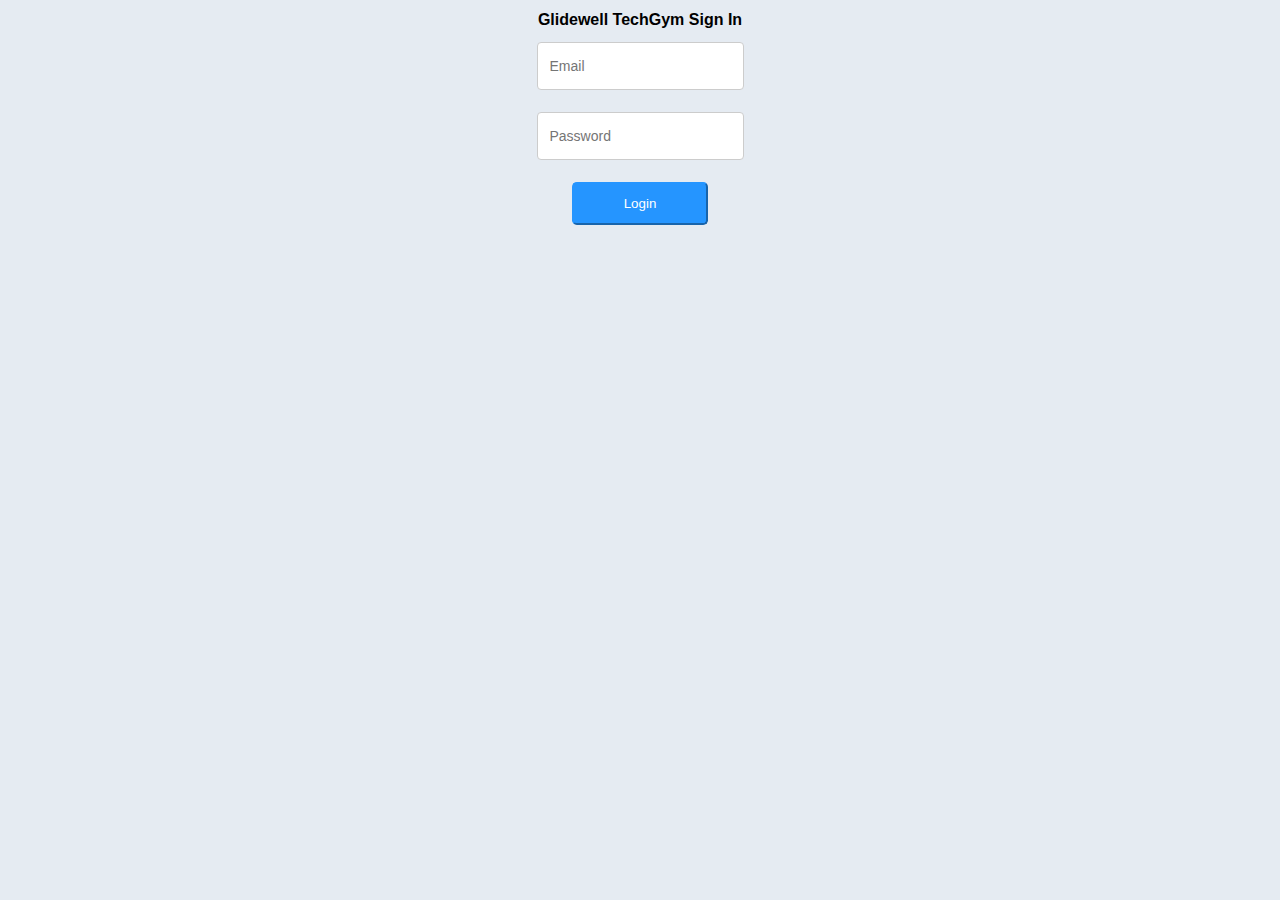
<file: cameraAWSv3.html>
<!DOCTYPE html>
<html lang="en-US">

<!--[if lt IE 7]>      <html class="no-js lt-ie9 lt-ie8 lt-ie7"> <![endif]-->
<!--[if IE 7]>         <html class="no-js lt-ie9 lt-ie8"> <![endif]-->
<!--[if IE 8]>         <html class="no-js lt-ie9"> <![endif]-->
<!--[if gt IE 8]><!--> <html class="no-js"> <!--<![endif]-->
    <head>
        <meta charset="utf-8">
        <meta http-equiv="X-UA-Compatible" content="IE=edge,chrome=1">
        <title></title>
        <meta name="description" content="">
        <meta name="viewport" content="width=device-width">
        <link rel="stylesheet" href="https://cdnjs.cloudflare.com/ajax/libs/font-awesome/4.7.0/css/font-awesome.min.css">
        <link rel="stylesheet" href="css/style.css">
        <script type="text/javascript" src="https://code.jquery.com/jquery-2.1.1.min.js"></script>
        <script src="js/cameraAWSv3.js"></script>
    </head>
    <body>
        <div class="container">
            <video onplay="onPlay(this)" id="video" autoplay muted></video>
            <!-- <div class="subcontainer">
                <button class="btncls" onclick="window.location.href='index.html'"><i class="fa fa-home"></i> Home</button>
            </div> -->
            
            <canvas id="overlay"></canvas>

            <div class='popcontainer'>
                <div id='popup' class='popupBlock'>
                  <h2 id='message' class='messageText'></h2>
                </div>
            </div>

            <div class="subcontainer bottom">
                <div id='checkIn' class="btn">Check In</div>
                <!-- <input id='checkIn' type="submit" class="btn" value='' > -->
            </div>
        </div>

        <script src="js/vendor/jquery-3.1.0.js"></script>
        <script src="js/vendor/bootstrap.min.js"></script>
        <script src="js/vendor/aws-cognito-sdk.min.js"></script>
        <script src="js/vendor/amazon-cognito-identity.min.js"></script>
        <script src="js/config.js"></script>
        <script src="js/cognito-auth.js"></script>
    
    </body>
</html>
</file>
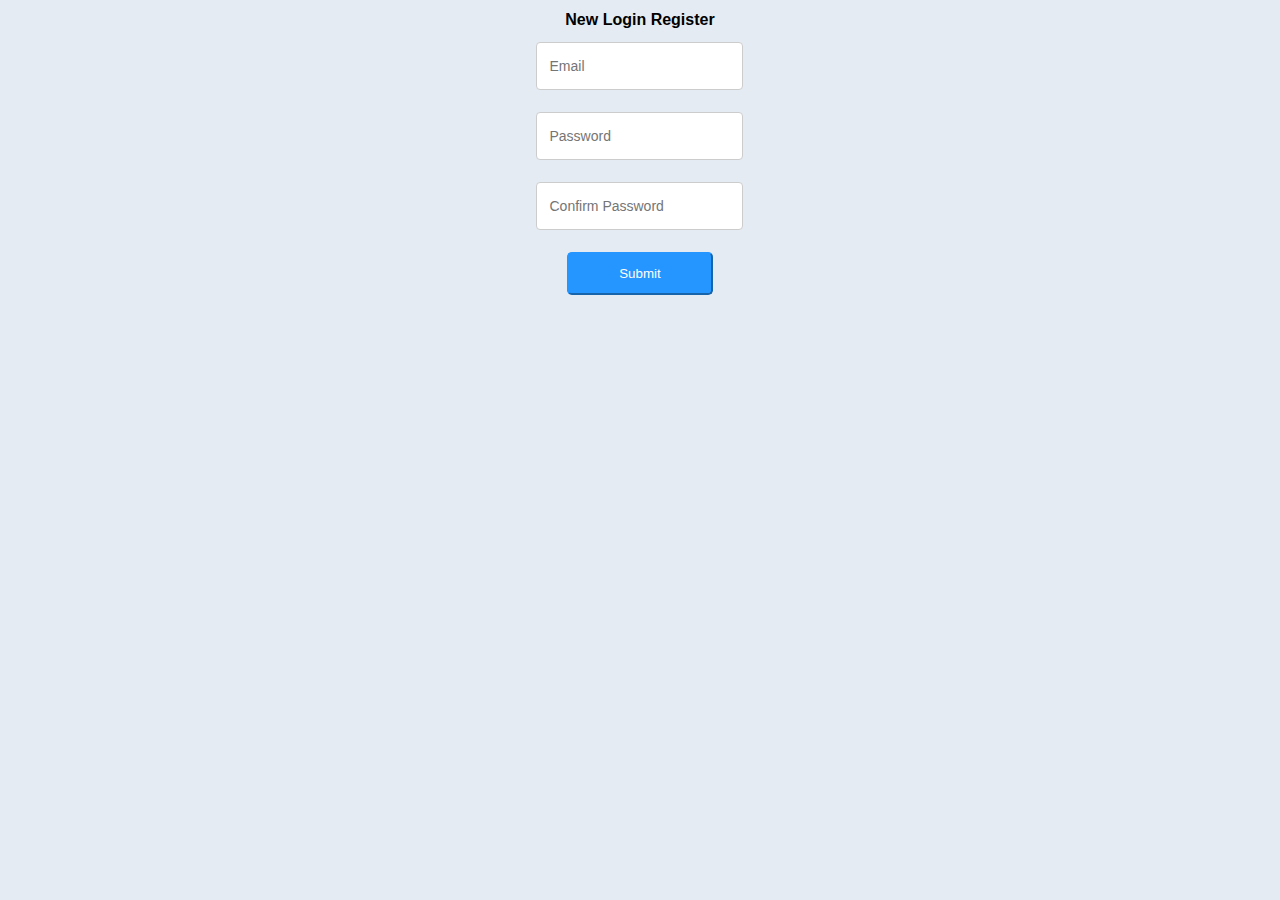
<file: register.html>
<!DOCTYPE html>
<!--[if lt IE 7]>      <html class="no-js lt-ie9 lt-ie8 lt-ie7"> <![endif]-->
<!--[if IE 7]>         <html class="no-js lt-ie9 lt-ie8"> <![endif]-->
<!--[if IE 8]>         <html class="no-js lt-ie9"> <![endif]-->
<!--[if gt IE 8]><!--> <html class="no-js"> <!--<![endif]-->
    <head>
        <meta charset="utf-8">
        <meta http-equiv="X-UA-Compatible" content="IE=edge,chrome=1">
        <title></title>
        <meta name="description" content="">
        <meta name="viewport" content="width=device-width">
        <link rel="stylesheet" href="https://cdnjs.cloudflare.com/ajax/libs/font-awesome/4.7.0/css/font-awesome.min.css">
        <link rel="stylesheet" href="css/user.css">
        <link rel="stylesheet" href="css/index.css">
        <!-- Place favicon.ico and apple-touch-icon.png in the root directory -->
    </head>
    <body class="page-home">
        <!-- <header>
            <nav class='nav-content'>
                <button class="btncls" onclick="location.href='index.html'"><i class="fa fa-home"></i> Home</button>
            </nav>
        </header> -->
        <!--[if lt IE 7]>
            <p class="chromeframe">You are using an <strong>outdated</strong> browser. Please <a href="http://browsehappy.com/">upgrade your browser</a> or <a href="http://www.google.com/chromeframe/?redirect=true">activate Google Chrome Frame</a> to improve your experience.</p>
        <![endif]-->

        <div id="noCognitoMessage" class="configMessage" style="display: none;">
            <div class="backdrop"></div>
            <div class="panel panel-default">
                <div class="panel-heading">
                    <h3 class="panel-title">No Cognito User Pool Configured</h3>
                </div>
                <div class="panel-body">
                    <p>There is no user pool configured in <a href="/js/config.js">/js/config.js</a>. You'll configure this in Module 2 of the workshop.</p>
                </div>
            </div>
        </div>

        <section class="form-wrap">
            <form id="registrationForm">
                <table class="smalltable">
                    <thead><th>New Login Register</th></thead>
                    <tbody>
                        <tr><td><input type="email" id="emailInputRegister" placeholder="Email" pattern=".*" required class="field-style field-full align-none text-field"></td></tr>
                        <tr><td><input type="password" id="passwordInputRegister" placeholder="Password" pattern=".*" required class="field-style field-split align-left text-field"></td></tr>
                        <tr><td><input type="password" id="password2InputRegister" placeholder="Confirm Password" pattern=".*" required class="field-style field-split align-right text-field"></td></tr>
                        <tr><td><input type="submit" value="Submit" class="btn"></td></tr>
                    </tbody>
                </table>
           </form>
               
        </section>

        <script src="js/vendor/jquery-3.1.0.js"></script>
        <script src="js/vendor/bootstrap.min.js"></script>
        <script src="js/vendor/aws-cognito-sdk.min.js"></script>
        <script src="js/vendor/amazon-cognito-identity.min.js"></script>
        <script src="js/config.js"></script>
        <script src="js/cognito-auth.js"></script>
    </body>
</html>
</file>
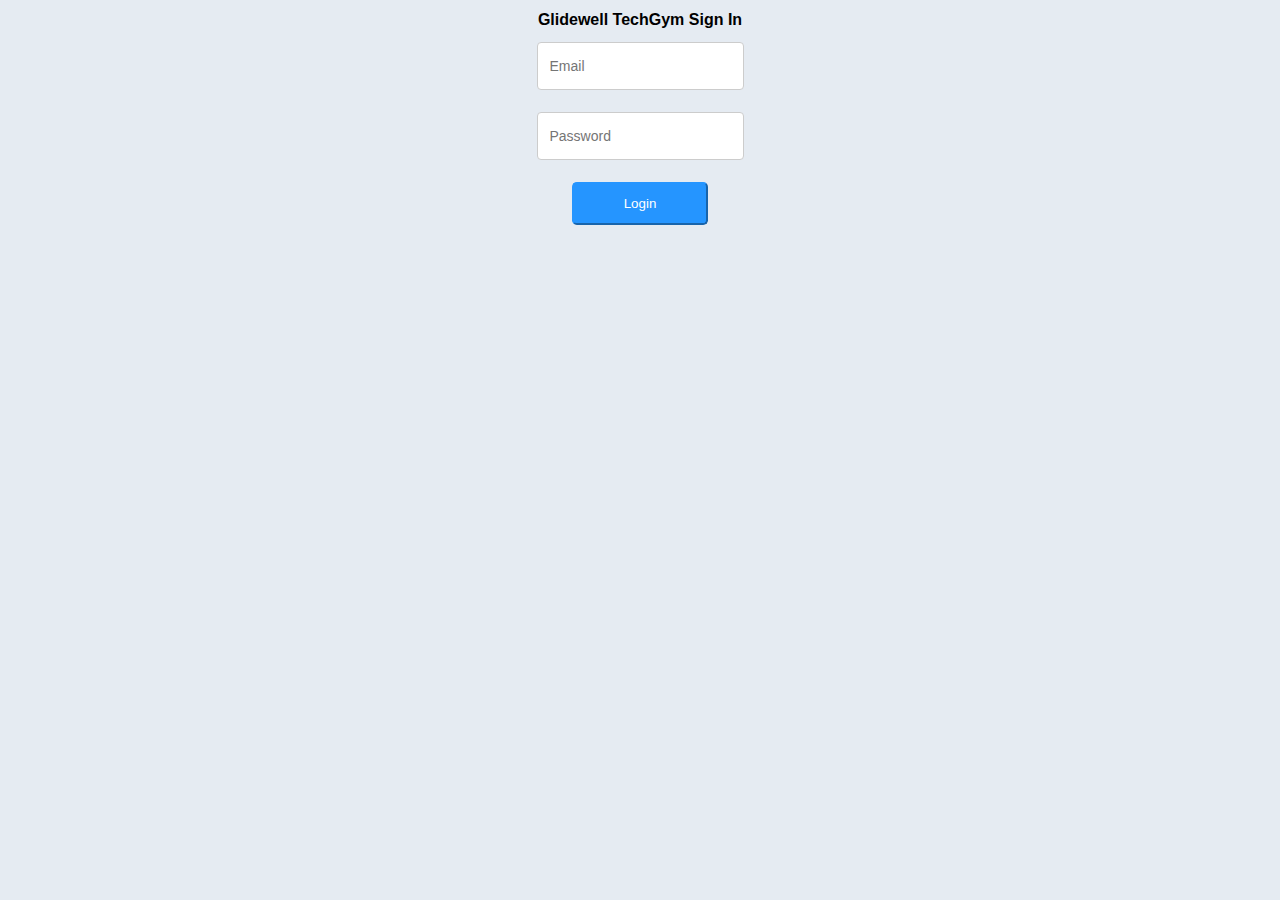
<file: signin.html>
<!DOCTYPE html>
<!--[if lt IE 7]>      <html class="no-js lt-ie9 lt-ie8 lt-ie7"> <![endif]-->
<!--[if IE 7]>         <html class="no-js lt-ie9 lt-ie8"> <![endif]-->
<!--[if IE 8]>         <html class="no-js lt-ie9"> <![endif]-->
<!--[if gt IE 8]><!--> <html class="no-js"> <!--<![endif]-->
    <head>
        <meta charset="utf-8">
        <meta http-equiv="X-UA-Compatible" content="IE=edge,chrome=1">
        <title></title>
        <meta name="description" content="">
        <meta name="viewport" content="width=device-width">
        <link rel="stylesheet" href="css/index.css">
    </head>
    <body class="page-home">
        <div class="signin-wrapper">
            <!--[if lt IE 7]>
                <p class="chromeframe">You are using an <strong>outdated</strong> browser. Please <a href="http://browsehappy.com/">upgrade your browser</a> or <a href="http://www.google.com/chromeframe/?redirect=true">activate Google Chrome Frame</a> to improve your experience.</p>
            <![endif]-->

            <div id="noCognitoMessage" class="configMessage" style="display: none;">
                <div class="backdrop"></div>
                <div class="panel panel-default">
                    <div class="panel-heading">
                        <h3 class="panel-title">No Cognito User Pool Configured</h3>
                    </div>
                    <div class="panel-body">
                        <p>There is no user pool configured in <a href="/js/config.js">/js/config.js</a>. You'll configure this in Module 2 of the workshop.</p>
                    </div>
                </div>
            </div>


            <section class="form-wrap">
                <form id="signinForm">
                    <table class="smalltable">
                        <thead>
                            <th>Glidewell TechGym Sign In</th>
                        </thead>
                        <tbody>
                            <tr><td><input type="email" id="emailInputSignin" class="text-field" placeholder="Email" required></td></tr>
                            <tr><td><input type="password" id="passwordInputSignin" class="text-field" placeholder="Password" pattern=".*" required></td></tr>
                            <tr><td><input type="submit" value="Login" class="btn"></td></tr>
                        </tbody>
                    </table>
                </form>
            </section>
        </div>
        <script src="js/vendor/jquery-3.1.0.js"></script>
        <script src="js/vendor/bootstrap.min.js"></script>
        <script src="js/vendor/aws-cognito-sdk.min.js"></script>
        <script src="js/vendor/amazon-cognito-identity.min.js"></script>
        <script src="js/config.js"></script>
        <script src="js/cognito-auth.js"></script>
    </body>
</html>
</file>
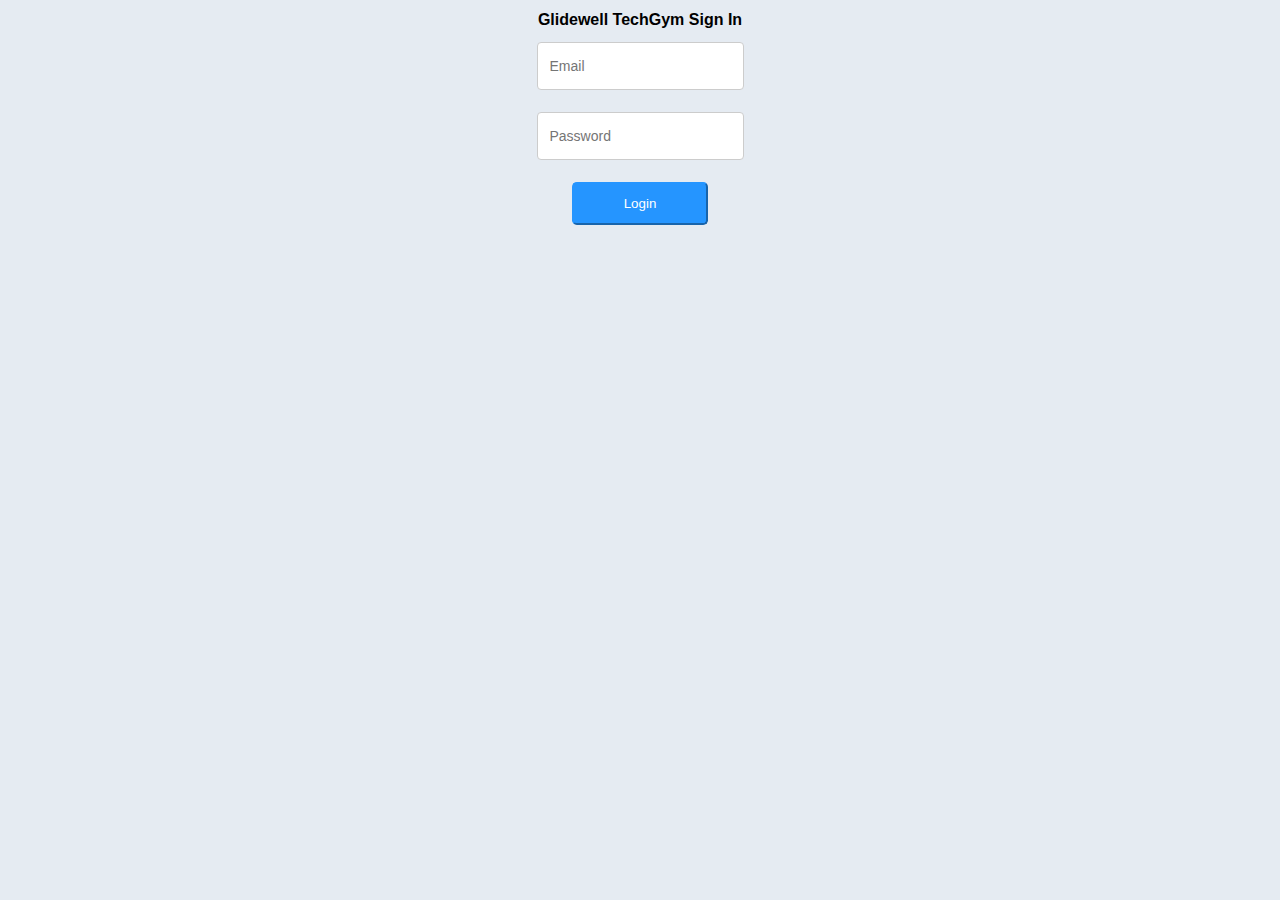
<file: symposium.html>
<!DOCTYPE html>
<html lang="en-US">

<!--[if lt IE 7]>      <html class="no-js lt-ie9 lt-ie8 lt-ie7"> <![endif]-->
<!--[if IE 7]>         <html class="no-js lt-ie9 lt-ie8"> <![endif]-->
<!--[if IE 8]>         <html class="no-js lt-ie9"> <![endif]-->
<!--[if gt IE 8]><!--> <html class="no-js"> <!--<![endif]-->
    <head>
        <meta charset="utf-8">
        <meta http-equiv="X-UA-Compatible" content="IE=edge,chrome=1">
        <title></title>
        <meta name="description" content="">
        <meta name="viewport" content="width=device-width">
        <link rel="stylesheet" href="https://cdnjs.cloudflare.com/ajax/libs/font-awesome/4.7.0/css/font-awesome.min.css">
        <link rel="stylesheet" href="">
        <script type="text/javascript" src="https://code.jquery.com/jquery-2.1.1.min.js"></script>
        <script src="js/symposium.js"></script>
    </head>
    <body>
        <div class="container">
            <div class="subcontainer bottom">
                <div id='startEndpoint' class="btn">Start Endpoint</div>
                <div id='checkEndpoint' class='btn'>Check Endpoint Status</div>
                <div id='start' class="btn">Test Application</div>
            </div>
            <div class='subcontainer' id='videoCol'>
                <video onplay="onPlay(this)" id="video" autoplay muted></video>
            </div>
            
            
            <canvas id="overlay"></canvas>

            <div class="subcontainer bottom">
                <button id='deleteEndpoint' class="btn">Delete Endpoint</button>
                <!-- <input id='checkIn' type="submit" class="btn" value='' > -->
            </div>
        </div>

        <script src="js/vendor/jquery-3.1.0.js"></script>
        <script src="js/vendor/bootstrap.min.js"></script>
        <script src="js/vendor/aws-cognito-sdk.min.js"></script>
        <script src="js/vendor/amazon-cognito-identity.min.js"></script>
        <script src="js/config.js"></script>
        <script src="js/cognito-auth.js"></script>
    
    </body>
</html>
</file>
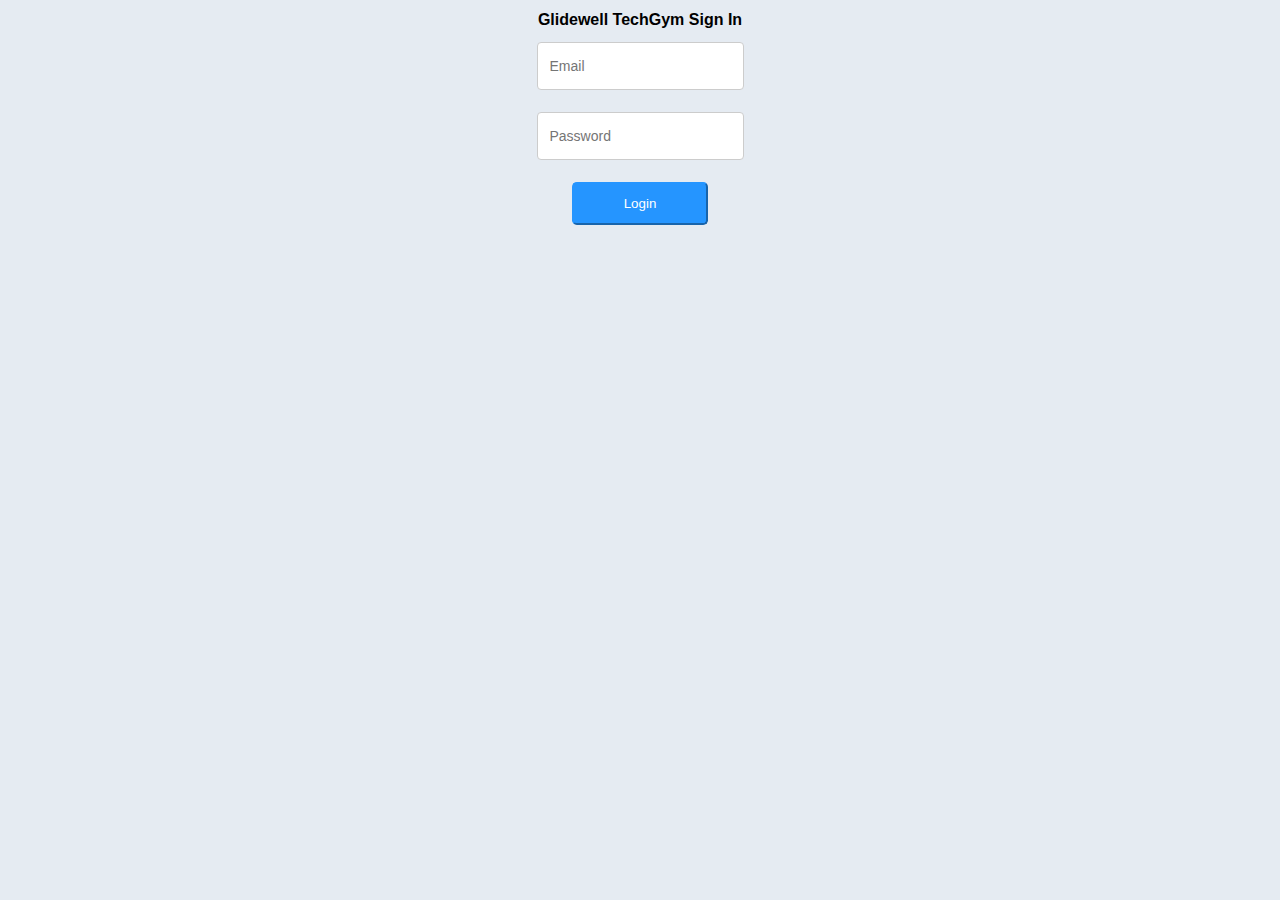
<file: userregisterv2.html>
<!DOCTYPE html>
<html lang="en-US">

<!--[if lt IE 7]>      <html class="no-js lt-ie9 lt-ie8 lt-ie7"> <![endif]-->
<!--[if IE 7]>         <html class="no-js lt-ie9 lt-ie8"> <![endif]-->
<!--[if IE 8]>         <html class="no-js lt-ie9"> <![endif]-->
<!--[if gt IE 8]><!--> <html class="no-js"> <!--<![endif]-->
    <head>
        <meta charset="utf-8">
        <meta http-equiv="X-UA-Compatible" content="IE=edge,chrome=1">
        <title></title>
        <meta name="description" content="">
        <meta name="viewport" content="width=device-width">
        <link rel="stylesheet" href="https://cdnjs.cloudflare.com/ajax/libs/font-awesome/4.7.0/css/font-awesome.min.css">
        <link rel="stylesheet" href="css/user.css">
        <script type="text/javascript" src="https://code.jquery.com/jquery-2.1.1.min.js"></script>
        <script src="js/userv2.js"></script>
        <link rel="stylesheet" href="css/index.css">
    </head>
    <body class="page-home">
        <!-- <header>
            <nav class='nav-content'>
                <button class="btncls" onclick="location.href='index.html'"><i class="fa fa-home"></i> Home</button>
            </nav>
        </header> -->
        <section class="form-wrap">
            <div id="registrationForm" >
                <table class="smalltable">
                    <thead>
                        <th>User Register</th>
                    </thead>
                    <tbody>
                        <tr><td>
                            <div class="divspaced">Employee ID:</div>
                            <div><input type="text" id="employeeId" class="field-style field-split align-none text-field"placeholder="e.g.: 111111" required></div>
                            <div class="divspaced"><input id='employeeIDrst' type='button' value='Reset ID' class='btn align-right not_show'></div>
                                <div><input id='employeeIDbtn' type='button' value='Next' class='btn align-right'></div>
                        </td></tr>
                    </tbody>
                </table>
                <table style="margin:0 auto;">
                    <tbody>
                        <tr class="not_show" ><td>
                            <div class="info-wrapper" style="display:flex">
                                <div style="flex:1">
                                    <div class="divspaced">First Name:</div>
                                    <input type="text" id="employeeFirstName" class="field-style field-split align-none text-field" value='' required>
                                    <div class="divspaced">Last Name:</div>
                                    <input type="text" id="employeeLastName" class="field-style field-split align-none text-field" value='' required>
                                </div>
                                <div style="flex:1">
                                    <div class="divspaced" style='padding-bottom: 10px;'>
                                        <strong>Terms of use</strong>
                                    </div>
                                    <div style="border: 1px solid #b0cfe0; overflow: auto; padding: 10px;background:#fefefe">
                                        <p>Need permission from you to take a picture of you and use it in camera check-in system at the techgym.</p>
                                    </div>
                                    <div class="divspaced"><input type="checkbox" name="agree" value="agree" required class='align-left'/>
                                    Agree with the terms and conditions</div>
                                    <input id='startCamera' type='button' value='Start Camera' class='btn align-left '>

                                </div>

                            </div>
                            
                            <div id="photo-wrapper">
                                    <hr>
                                <div class="camera divspaced">
                                        <video id="video" onplay="onPlay(this)" autoplay muted></video>
                                    </div>
                                <h4>We need three photos. Please follow instructions.</h4>
                                <div class="container">
                                    <input id='frontPhoto' type='button' value='Look Forward' class='btn' style="margin-right:10px;">
                                    <input id='leftPhoto' type='button' value='Look Left' class='btn' style="margin-right:10px;">
                                    <input id='rightPhoto' type='button' value='Look Right' class='btn'>
                                </div>
                                <canvas id="canvas1" style="width:200px"></canvas>
                                <canvas id="canvas2" style="width:200px"></canvas>
                                <canvas id="canvas3" style="width:200px"></canvas>
                            </div>
                        </td></tr>
                        <tr id="form-submit-row"><td><input id='submit' type="submit" class="btn" value='Submit'></td></tr>
                    </tbody>
                </table>

                
               
            </div>
        </section>

        <script src="js/vendor/bootstrap.min.js"></script>
        <script src="js/vendor/aws-cognito-sdk.min.js"></script>
        <script src="js/vendor/amazon-cognito-identity.min.js"></script>
        <script src="js/config.js"></script>
        <script src="js/cognito-auth.js"></script>
    
    </body>
</html>
</file>
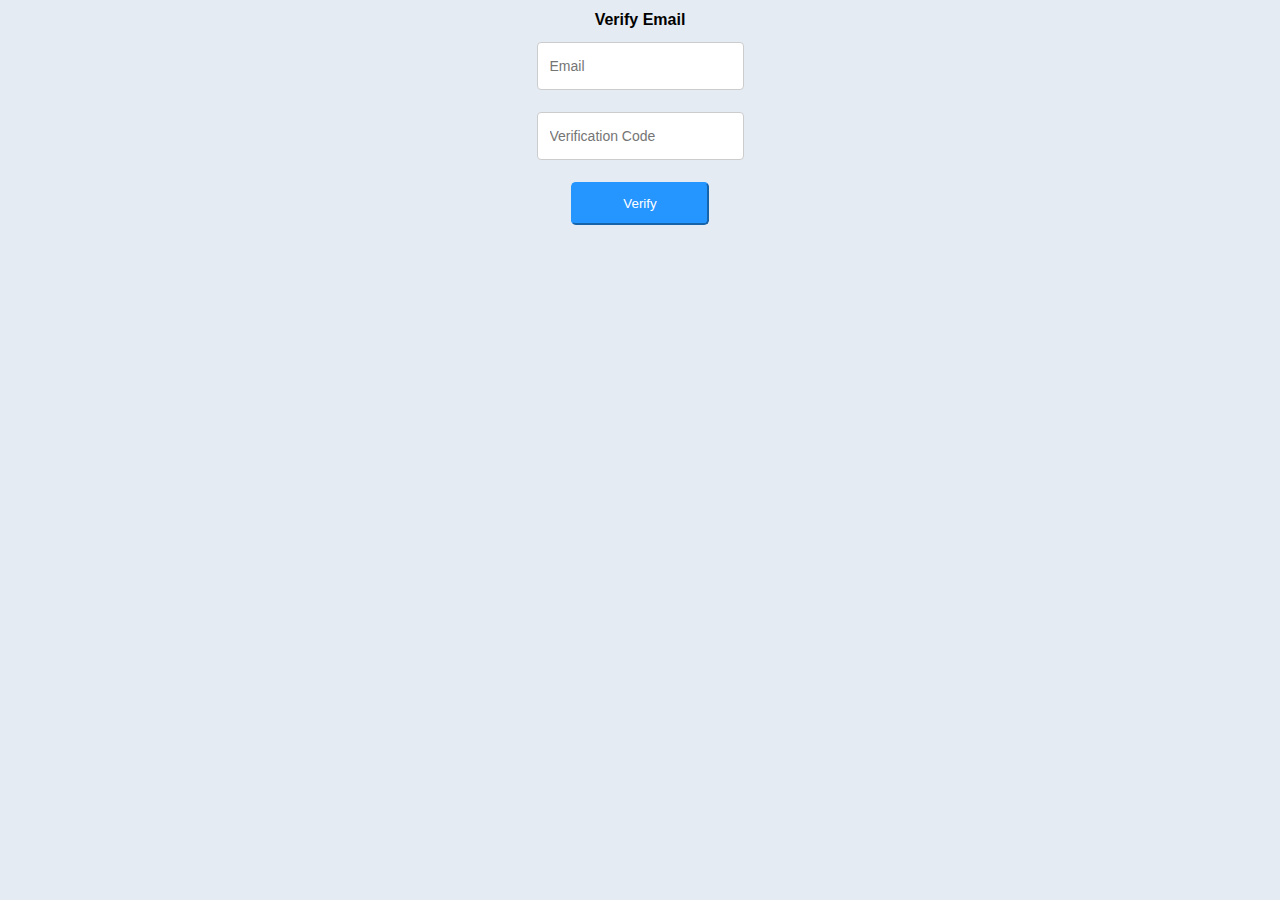
<file: verify.html>
<!DOCTYPE html>
<!--[if lt IE 7]>      <html class="no-js lt-ie9 lt-ie8 lt-ie7"> <![endif]-->
<!--[if IE 7]>         <html class="no-js lt-ie9 lt-ie8"> <![endif]-->
<!--[if IE 8]>         <html class="no-js lt-ie9"> <![endif]-->
<!--[if gt IE 8]><!--> <html class="no-js"> <!--<![endif]-->
    <head>
        <meta charset="utf-8">
        <meta http-equiv="X-UA-Compatible" content="IE=edge,chrome=1">
        <title></title>
        <meta name="description" content="">
        <meta name="viewport" content="width=device-width">
        <link rel="stylesheet" href="css/index.css">
        <!-- Place favicon.ico and apple-touch-icon.png in the root directory -->
    </head>
    <body class="page-home">
        <!--[if lt IE 7]>
            <p class="chromeframe">You are using an <strong>outdated</strong> browser. Please <a href="http://browsehappy.com/">upgrade your browser</a> or <a href="http://www.google.com/chromeframe/?redirect=true">activate Google Chrome Frame</a> to improve your experience.</p>
        <![endif]-->

        <div id="noCognitoMessage" class="configMessage" style="display: none;">
            <div class="backdrop"></div>
            <div class="panel panel-default">
                <div class="panel-heading">
                    <h3 class="panel-title">No Cognito User Pool Configured</h3>
                </div>
                <div class="panel-body">
                    <p>There is no user pool configured in <a href="/js/config.js">/js/config.js</a>. You'll configure this in Module 2 of the workshop.</p>
                </div>
            </div>
        </div>


        <section class="form-wrap">
            <form id="verifyForm">
                <table class="smalltable">
                    <thead>
                        <th>Verify Email</th>
                    </thead>
                    <tbody>
                        <tr><td><input type="email" id="emailInputVerify" placeholder="Email" class="text-field" required></td></tr>
                        <tr><td><input type="text" id="codeInputVerify" placeholder="Verification Code" class="text-field" pattern=".*" required></td></tr>
                        <tr><td><input type="submit" class="btn" value="Verify"></td></tr>
                    </tbody>
                </table>
            </form>
        </section>

        <script src="js/vendor/jquery-3.1.0.js"></script>
        <script src="js/vendor/bootstrap.min.js"></script>
        <script src="js/vendor/aws-cognito-sdk.min.js"></script>
        <script src="js/vendor/amazon-cognito-identity.min.js"></script>
        <script src="js/config.js"></script>
        <script src="js/cognito-auth.js"></script>
    </body>
</html>
</file>
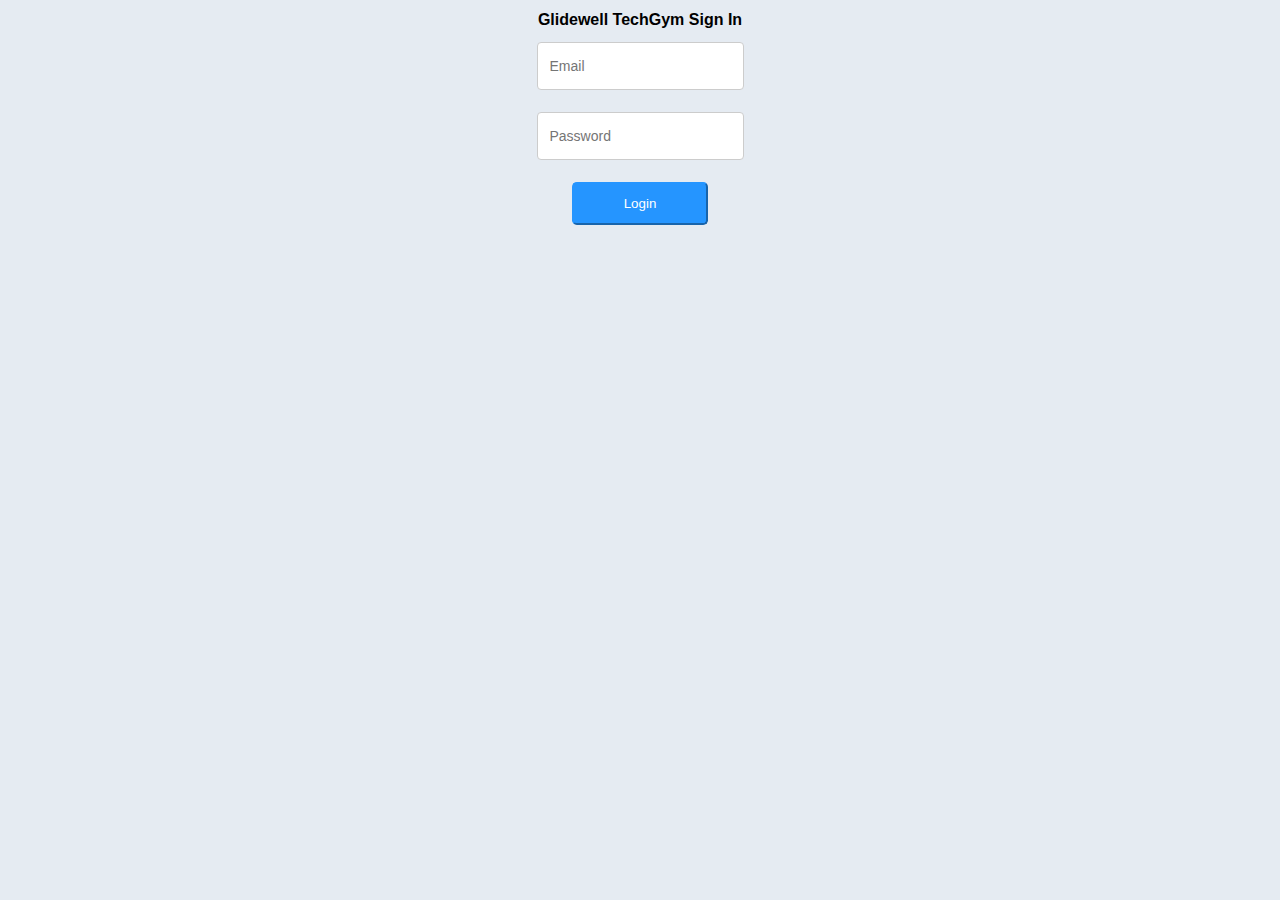
<file: video_query.html>
<!DOCTYPE html>
<html lang="en-US">

<!--[if lt IE 7]>      <html class="no-js lt-ie9 lt-ie8 lt-ie7"> <![endif]-->
<!--[if IE 7]>         <html class="no-js lt-ie9 lt-ie8"> <![endif]-->
<!--[if IE 8]>         <html class="no-js lt-ie9"> <![endif]-->
<!--[if gt IE 8]><!--> <html class="no-js"> <!--<![endif]-->
    <head>
        <meta charset="utf-8">
        <meta http-equiv="X-UA-Compatible" content="IE=edge,chrome=1">
        <title></title>
        <meta name="description" content="">
        <meta name="viewport" content="width=device-width">
        <link rel="stylesheet" href="https://cdnjs.cloudflare.com/ajax/libs/font-awesome/4.7.0/css/font-awesome.min.css">
        <link rel="stylesheet" href="css/video_query.css">
        <script type="text/javascript" src="https://code.jquery.com/jquery-2.1.1.min.js"></script>
        <script src="js/video_query.js"></script>
        <link rel="stylesheet" href="css/index.css">
    </head>
    <body class="page-home">
        <!-- <header>
            <nav class='nav-content'>
                <button class="btncls" onclick="location.href='index.html'"><i class="fa fa-home"></i> Home</button>
            </nav>
        </header> -->
        <section class="form-wrap">
            <div style="margin-top:20px;">
                Face Checkin Database
                <form action="">
                    <input type="date" id='date' value='2019-05-01' min='2019-05-01' required>
                    <input id='submit' type="submit" class="btn" value='Submit'>
                </form>
                <div id='database'></div>
                <div id="video"></div> 
            </div>
        </section>

        <script src="js/vendor/jquery-3.1.0.js"></script>
        <script src="js/vendor/bootstrap.min.js"></script>
        <script src="js/vendor/aws-cognito-sdk.min.js"></script>
        <script src="js/vendor/amazon-cognito-identity.min.js"></script>
        <script src="js/config.js"></script>
        <script src="js/cognito-auth.js"></script>
    
    </body>
</html>
</file>
<file: css/style.css>
* {
  margin: 0;
  padding: 0;
  box-sizing: border-box;
  --locked-color: #5fadbf;
  --unlocked-color: #ff5153;
  font-family: 'Texta-Light', sans-serif;
  text-rendering:optimizeLegibility;
}

.container {
  margin: 0;
  position: relative;
  width:100%;
  height:750px;
}

#video {
	position: absolute;
	top: 0;
	left: 0;
	width: 100%;
  z-index: -1;
}

.subcontainer {
  padding: 10px;
  width: 100%;
}

#overlay {
	position: absolute;
	top: 0;
	left: 0;
	width:100%;
  z-index: -1;
}

.popcontainer {
  width:100%;
  display: flex;
  align-items: center;
  justify-content: center;

  margin: 0;
  position: absolute;
  top: 50%;
  left: 50%;
  -ms-transform: translate(-50%, -50%);
  transform: translate(-50%, -50%);
}

.popupBlock {
  margin: 0 auto;
	padding: 20px;
	background: #dff0d8;
	border-radius: 5px;
	width: 60%;
  border: 3px solid #d6e9c6;
  transition: all 5s ease-in-out;
  color:#3c763d;
  text-align:center;
  font-weight:normal;
}

#popup, #reject {
  display: none;
}

.messageText {
	margin-top: 0;
	color:#3c763d;
  font-family: Tahoma, Arial, sans-serif;
}

.btncls {
    display: inline-block;
    border: none;
    padding: 0.6rem 1.2rem;
    margin: 0 auto 10px auto;
    border-radius: 5px;
    text-decoration: none;
    background: #50C6D8;
    color: #ffffff;
    font-family: sans-serif;
    font-size: 1.4rem;
    cursor: pointer;
    text-align: center;
    transition: background 250ms ease-in-out, 
                transform 150ms ease;
    -webkit-appearance: none;
    -moz-appearance: none;
}

#cancel {
	float: right;
}

.bottom {
  position: fixed;
  bottom: 0;
  display: flex;
  align-items: center;
  justify-content: center;
}

.lockcontainer {
  display: flex;
  align-items: center;
  justify-content: center;
  min-height: 50px;
}
/* :::::::::::::: Required CSS */
/* Locked */
.lock {
  width: 24px;
  height: 21px;
  border: 3px solid var(--locked-color);
  border-radius: 5px;
  position: relative;
  cursor: pointer;
  -webkit-transition: all 0.1s ease-in-out;
  transition: all 0.1s ease-in-out;
}
.lock:after {
  content: "";
  display: block;
  background: var(--locked-color);
  width: 3px;
  height: 7px;
  position: absolute;
  top: 50%;
  left: 50%;
  margin: -3.5px 0 0 -2px;
  -webkit-transition: all 0.1s ease-in-out;
  transition: all 0.1s ease-in-out;
}
.lock:before {
  content: "";
  display: block;
  width: 10px;
  height: 10px;
  bottom: 100%;
  position: absolute;
  left: 50%;
  margin-left: -8px;
  border: 3px solid var(--locked-color);
  border-top-right-radius: 50%;
  border-top-left-radius: 50%;
  border-bottom: 0;
  -webkit-transition: all 0.1s ease-in-out;
  transition: all 0.1s ease-in-out;
}

/* Unlocked */
.unlocked {
  transform: rotate(10deg);
}
.unlocked:before {
  bottom: 130%;
  left: 31%;
  margin-left: -11.5px;
  transform: rotate(-45deg);
}
.unlocked,
.unlocked:before {
  border-color: var(--unlocked-color);
}
.unlocked:after {
  background: var(--unlocked-color);
}

.btn {
  color: #fff;
  background-color: #2595FF !important;
  border-color: #1060A4 !important;
  border:1px solid;
  border-radius: 0.3rem !important;
  padding: 12px 50px !important;
  cursor: pointer;
  text-align: center;
  font-weight: 500;
}
</file>
<file: css/user.css>
.nav-content {
  margin-top: 2rem;
  margin-left: 2rem;
}

a {
  list-style-type: none;
  text-decoration:none;
  font-size: 0.8em;
  color: #ffffff;
}
/* Forms */

.form-wrap{
    width: 95%;
    margin: 0 auto;
}

h1 {
  font-size: 2em;
  margin: 0;
  text-align: center;
  color: #1A3773;
}

h2 {
  color: #1A3773;
}

.form-style-9 {
  max-width: 800px;
  background: #fafafa;
  padding: 30px;
  margin: 30px auto;
  box-shadow: 1px 1px 25px rgba(0, 0, 0, 0.35);
  border-radius: 10px;
  border: 6px solid #50C6D8;
}

.form-style-9 ul {
  padding: 0;
  margin: 0;
  list-style: none;
}

.form-style-9 ul li {
  /*display: block;*/
  margin-bottom: 10px;
  min-height: 35px;
}

.form-style-9 ul li .field-style {
  box-sizing: border-box;
  padding: 8px;
  outline: none;
  border: 1px solid #b0cfe0;
  -webkit-transition: all 0.3s ease-in-out;
  -moz-transition: all 0.3s ease-in-out;
  -ms-transition: all 0.3s ease-in-out;
  -o-transition: all 0.3s ease-in-out;
}
.form-style-9 ul li .field-style:focus {
  box-shadow: 0 0 5px #b0cfe0;
  border: 1px solid #b0cfe0;
}
.form-style-9 ul li .field-split {
  width: 49%;
}
.form-style-9 ul li .field-full {
  width: 100%;
}
.form-style-9 ul li input.align-left {
  float: left;
}
.form-style-9 ul li input.align-right {
  float: right;
}
.form-style-9 ul li textarea {
  width: 100%;
  height: 100px;
}

.btncls {
    display: inline-block;
    border: none;
    padding: 0.6rem 1.2rem;
    margin: 0 auto 10px auto;
    border-radius: 5px;
    text-decoration: none;
    background: #50C6D8;
    color: #ffffff;
    font-family: sans-serif;
    font-size: 1.4rem;
    cursor: pointer;
    text-align: center;
    transition: background 250ms ease-in-out, 
                transform 150ms ease;
    -webkit-appearance: none;
    -moz-appearance: none;
}

video {
  width: 100%;
}

#startCamera, #takePhoto, #reset, #frontPhoto, #leftPhoto, #rightPhoto{
  background:#1A73E8;
}

h2 {
  text-align: center;
}

.no-top-margin {
  margin-top: 0;
}

.text-center {
  text-align: center;
}

#checkIn {
  font-size: 1.6rem;
}

/*
register form
*/
label {
  font-size: 1.2rem;
  margin-right: 10px;
}

input[type="text"] {
  height: 40px;
}

#form-submit-row{
  display:none;
}

#photo-wrapper{
  display:none;
}

/* input[type=checkbox] {
  -webkit-appearance:none;
  width:30px;
  height:30px;
  background:white;
  border-radius:5px;
  border:2px solid #50C6D8;
} */

input[type=checkbox]:checked {
  background-color: #00ccff;
}

input[type=checkbox] + label {
  margin: 5px auto 5px 10px;
  text-align: center;
  float: left;
}

/*serverless ui*/
.popcontainer {
  display: flex;
  align-items: center;
  justify-content: center;
}

.popupBlock {
  margin: 0 auto;
  padding: 20px;
  background: #fff;
  border: 3px solid #50C6D8;
  border-radius: 5px;
  width: 60%;
  transition: all 5s ease-in-out;
  display: none;
}

.messageText {
  margin-top: 0;
  margin-bottom: 20px;
  color: #333;
  font-family: Tahoma, Arial, sans-serif;
}

#cancel {
  float: right;
}

.container {
  display: flex;
  align-items: center;
  justify-content: center;
  min-height: 100px;
}

/*user register version 2*/
.not_show {
  display: none;
}

/* :::::::::::::: Required CSS */
* {
  --locked-color: #5fadbf;
  --unlocked-color: #ff5153;
}

/* Locked */
.lock {
  width: 24px;
  height: 21px;
  border: 3px solid var(--locked-color);
  border-radius: 5px;
  position: relative;
  cursor: pointer;
  -webkit-transition: all 0.1s ease-in-out;
  transition: all 0.1s ease-in-out;
}
.lock:after {
  content: "";
  display: block;
  background: var(--locked-color);
  width: 3px;
  height: 7px;
  position: absolute;
  top: 50%;
  left: 50%;
  margin: -3.5px 0 0 -2px;
  -webkit-transition: all 0.1s ease-in-out;
  transition: all 0.1s ease-in-out;
}
.lock:before {
  content: "";
  display: block;
  width: 10px;
  height: 10px;
  bottom: 100%;
  position: absolute;
  left: 50%;
  margin-left: -8px;
  border: 3px solid var(--locked-color);
  border-top-right-radius: 50%;
  border-top-left-radius: 50%;
  border-bottom: 0;
  -webkit-transition: all 0.1s ease-in-out;
  transition: all 0.1s ease-in-out;
}

/* Unlocked */
.unlocked {
  transform: rotate(10deg);
}
.unlocked:before {
  bottom: 130%;
  left: 31%;
  margin-left: -11.5px;
  transform: rotate(-45deg);
}
.unlocked,
.unlocked:before {
  border-color: var(--unlocked-color);
}
.unlocked:after {
  background: var(--unlocked-color);
}
</file>
<file: css/index.css>
body {
    font-family: Tahoma, Arial, sans-serif !important; 
}

.page-home {
	background-color: #E5EBF2;
	/* background-image: url("data:image/svg+xml,%3Csvg xmlns='http://www.w3.org/2000/svg' width='100%25' height='100%25' viewBox='0 0 800 800'%3E%3Cdefs%3E%3CradialGradient id='a' cx='400' cy='400' r='50%25' gradientUnits='userSpaceOnUse'%3E%3Cstop offset='0' stop-color='%23ffffff'/%3E%3Cstop offset='1' stop-color='%230EF'/%3E%3C/radialGradient%3E%3CradialGradient id='b' cx='400' cy='400' r='70%25' gradientUnits='userSpaceOnUse'%3E%3Cstop offset='0' stop-color='%23ffffff'/%3E%3Cstop offset='1' stop-color='%230FF'/%3E%3C/radialGradient%3E%3C/defs%3E%3Crect fill='url(%23a)' width='800' height='800'/%3E%3Cg fill-opacity='.8'%3E%3Cpath fill='url(%23b)' d='M998.7 439.2c1.7-26.5 1.7-52.7 0.1-78.5L401 399.9c0 0 0-0.1 0-0.1l587.6-116.9c-5.1-25.9-11.9-51.2-20.3-75.8L400.9 399.7c0 0 0-0.1 0-0.1l537.3-265c-11.6-23.5-24.8-46.2-39.3-67.9L400.8 399.5c0 0 0-0.1-0.1-0.1l450.4-395c-17.3-19.7-35.8-38.2-55.5-55.5l-395 450.4c0 0-0.1 0-0.1-0.1L733.4-99c-21.7-14.5-44.4-27.6-68-39.3l-265 537.4c0 0-0.1 0-0.1 0l192.6-567.4c-24.6-8.3-49.9-15.1-75.8-20.2L400.2 399c0 0-0.1 0-0.1 0l39.2-597.7c-26.5-1.7-52.7-1.7-78.5-0.1L399.9 399c0 0-0.1 0-0.1 0L282.9-188.6c-25.9 5.1-51.2 11.9-75.8 20.3l192.6 567.4c0 0-0.1 0-0.1 0l-265-537.3c-23.5 11.6-46.2 24.8-67.9 39.3l332.8 498.1c0 0-0.1 0-0.1 0.1L4.4-51.1C-15.3-33.9-33.8-15.3-51.1 4.4l450.4 395c0 0 0 0.1-0.1 0.1L-99 66.6c-14.5 21.7-27.6 44.4-39.3 68l537.4 265c0 0 0 0.1 0 0.1l-567.4-192.6c-8.3 24.6-15.1 49.9-20.2 75.8L399 399.8c0 0 0 0.1 0 0.1l-597.7-39.2c-1.7 26.5-1.7 52.7-0.1 78.5L399 400.1c0 0 0 0.1 0 0.1l-587.6 116.9c5.1 25.9 11.9 51.2 20.3 75.8l567.4-192.6c0 0 0 0.1 0 0.1l-537.3 265c11.6 23.5 24.8 46.2 39.3 67.9l498.1-332.8c0 0 0 0.1 0.1 0.1l-450.4 395c17.3 19.7 35.8 38.2 55.5 55.5l395-450.4c0 0 0.1 0 0.1 0.1L66.6 899c21.7 14.5 44.4 27.6 68 39.3l265-537.4c0 0 0.1 0 0.1 0L207.1 968.3c24.6 8.3 49.9 15.1 75.8 20.2L399.8 401c0 0 0.1 0 0.1 0l-39.2 597.7c26.5 1.7 52.7 1.7 78.5 0.1L400.1 401c0 0 0.1 0 0.1 0l116.9 587.6c25.9-5.1 51.2-11.9 75.8-20.3L400.3 400.9c0 0 0.1 0 0.1 0l265 537.3c23.5-11.6 46.2-24.8 67.9-39.3L400.5 400.8c0 0 0.1 0 0.1-0.1l395 450.4c19.7-17.3 38.2-35.8 55.5-55.5l-450.4-395c0 0 0-0.1 0.1-0.1L899 733.4c14.5-21.7 27.6-44.4 39.3-68l-537.4-265c0 0 0-0.1 0-0.1l567.4 192.6c8.3-24.6 15.1-49.9 20.2-75.8L401 400.2c0 0 0-0.1 0-0.1L998.7 439.2z'/%3E%3C/g%3E%3C/svg%3E"); */
	 /* background by SVGBackgrounds.com */
	background-attachment: fixed;
	background-size: cover;
	background-repeat: repeat;
    background-position: center center;
}

.page-home-red {
	background-color: #000000;
	background-image: url("data:image/svg+xml,%3Csvg xmlns='http://www.w3.org/2000/svg' width='100%25' height='100%25' viewBox='0 0 1600 800'%3E%3Cg %3E%3Cpolygon fill='%232d050b' points='1600 160 0 460 0 350 1600 50'/%3E%3Cpolygon fill='%23590a16' points='1600 260 0 560 0 450 1600 150'/%3E%3Cpolygon fill='%23860e20' points='1600 360 0 660 0 550 1600 250'/%3E%3Cpolygon fill='%23b2132b' points='1600 460 0 760 0 650 1600 350'/%3E%3Cpolygon fill='%23df1836' points='1600 800 0 800 0 750 1600 450'/%3E%3C/g%3E%3C/svg%3E");
	background-attachment: fixed;
	background-size: cover;
	background-repeat: repeat;
    background-position: center center;
}

.page-home-red-2 {
	background-color: #330000;
	background-image: url("data:image/svg+xml,%3Csvg xmlns='http://www.w3.org/2000/svg' width='100%25' height='100%25' viewBox='0 0 800 400'%3E%3Cdefs%3E%3CradialGradient id='a' cx='396' cy='281' r='514' gradientUnits='userSpaceOnUse'%3E%3Cstop offset='0' stop-color='%23df1836'/%3E%3Cstop offset='1' stop-color='%23330000'/%3E%3C/radialGradient%3E%3ClinearGradient id='b' gradientUnits='userSpaceOnUse' x1='400' y1='148' x2='400' y2='333'%3E%3Cstop offset='0' stop-color='%23ffffff' stop-opacity='0'/%3E%3Cstop offset='1' stop-color='%23ffffff' stop-opacity='0.5'/%3E%3C/linearGradient%3E%3C/defs%3E%3Crect fill='url(%23a)' width='800' height='400'/%3E%3Cg fill-opacity='0.4'%3E%3Ccircle fill='url(%23b)' cx='267.5' cy='61' r='300'/%3E%3Ccircle fill='url(%23b)' cx='532.5' cy='61' r='300'/%3E%3Ccircle fill='url(%23b)' cx='400' cy='30' r='300'/%3E%3C/g%3E%3C/svg%3E");
	background-attachment: fixed;
	background-size: cover;
	background-repeat: repeat;
    background-position: center center;
}
.page-home-red-3 {
	background-color: #000000;
	background-image: url("data:image/svg+xml,%3Csvg xmlns='http://www.w3.org/2000/svg' width='100%25' height='100%25' viewBox='0 0 800 800'%3E%3Cg %3E%3Ccircle fill='%23000000' cx='400' cy='400' r='600'/%3E%3Ccircle fill='%232f1210' cx='400' cy='400' r='500'/%3E%3Ccircle fill='%2358191a' cx='400' cy='400' r='400'/%3E%3Ccircle fill='%23841d23' cx='400' cy='400' r='300'/%3E%3Ccircle fill='%23b21d2c' cx='400' cy='400' r='200'/%3E%3Ccircle fill='%23e31836' cx='400' cy='400' r='100'/%3E%3C/g%3E%3C/svg%3E");
	background-attachment: fixed;
	background-size: cover;
	background-repeat: repeat;
    background-position: center center;
}
.page-home-red-4 {
	background-color: #4d353b;
	background-image: url("data:image/svg+xml,%3Csvg xmlns='http://www.w3.org/2000/svg' width='100%25' height='100%25' viewBox='0 0 2 1'%3E%3Cdefs%3E%3ClinearGradient id='a' gradientUnits='userSpaceOnUse' x1='0' x2='0' y1='0' y2='1'%3E%3Cstop offset='0' stop-color='%234d353b'/%3E%3Cstop offset='1' stop-color='%23ff4551'/%3E%3C/linearGradient%3E%3ClinearGradient id='b' gradientUnits='userSpaceOnUse' x1='0' y1='0' x2='0' y2='1'%3E%3Cstop offset='0' stop-color='%23ff8c92' stop-opacity='0'/%3E%3Cstop offset='1' stop-color='%23ff8c92' stop-opacity='1'/%3E%3C/linearGradient%3E%3ClinearGradient id='c' gradientUnits='userSpaceOnUse' x1='0' y1='0' x2='2' y2='2'%3E%3Cstop offset='0' stop-color='%23ff8c92' stop-opacity='0'/%3E%3Cstop offset='1' stop-color='%23ff8c92' stop-opacity='1'/%3E%3C/linearGradient%3E%3C/defs%3E%3Crect x='0' y='0' fill='url(%23a)' width='2' height='1'/%3E%3Cg fill-opacity='0.5'%3E%3Cpolygon fill='url(%23b)' points='0 1 0 0 2 0'/%3E%3Cpolygon fill='url(%23c)' points='2 1 2 0 0 0'/%3E%3C/g%3E%3C/svg%3E");
	background-attachment: fixed;
	background-size: cover;
	background-repeat: repeat;
    background-position: center center;	
}

.page-home-no-img {
	background-color: #fff;
}

.site-header {
	text-align: center;
	width: 100%;
	height: auto;
}

.title {
	font-size: 5em;
	color: #3E9CDA;
}

.title-red {
	font-size: 5em;
	color: #fff;
}

.title-no-img {
	font-size: 5em;
	color: #000;
}
.site-nav {
	margin: auto;
	width: 80%;
}

.menu {
  display: inline-flex;
  flex-wrap: wrap;
  margin: auto;
  align-items: center;
  justify-content: center;
}

.menu-item {
  display: inline-flex;
  align-items: center;
  justify-content: center;
  width: 200px;
  height: 200px;
  border-radius: 50%;
  margin: 10px;
  box-sizing: border-box;

  border: 10px solid #E8FFFF;
  background-color: #50C6D8;

  font-family: sans-serif;
  font-weight: 100;
  font-size: 40px;
  line-height: 1;
  
  transition: opacity 0.2s linear, transform 0.2s ease-in-out;
}

.menu-item-red {
  display: inline-flex;
  align-items: center;
  justify-content: center;
  width: 200px;
  height: 200px;
  border-radius: 50%;
  margin: 10px;
  box-sizing: border-box;

  //border: 10px solid #FFEDEE;
  border: 10px solid #FFCFCF;
  //border: 10px solid #CD555E;
  background-color: #DF1836;
  opacity: 0.8;
  //background-color: #CD555E;
  font-family: sans-serif;
  font-weight: 100;
  font-size: 40px;
  line-height: 1;
  
  transition: opacity 0.2s linear, transform 0.2s ease-in-out;
}

.menu-item:hover {
    -webkit-transform: rotateZ(-30deg);
    -ms-transform: rotateZ(-30deg);
    transform: rotateZ(-30deg);
}

.menu-item-red:hover {
    -webkit-transform: rotateZ(-30deg);
    -ms-transform: rotateZ(-30deg);
    transform: rotateZ(-30deg);
}

.menu-item a {
	list-style-type: none;
	text-decoration:none;
	font-size: 0.8em;
	color: #C1FEFF;
}

.menu-item-red a {
	list-style-type: none;
	text-decoration:none;
	font-size: 0.8em;
	color: #fff;
}

.menu-item a:visited {
	color: #006EB4;
}

.menu-table {
    position:relative;
    margin:0 auto;
}

.menu-table tr, td {
    font-size:14px;
    color:#222222;
    text-shadow:0 1px 1px #fff;
    padding:20px 60px;
    text-align:center;
    background: #fefefe; /* Old browsers */
}

.menu-table th {
    color:#fff;
    text-shadow:0 1px 1px #000;
    font:bold 16px Arial, Helvetica, sans-serif;
    padding:20px 15px;
    background:#3675AE;
    border-bottom:1px solid #3675AE;
    background: #3675AE; /* Old browsers */
}

.menu-table a {
    text-decoration-line: none;
    color:#3675AE
}

.carrat{
    position:absolute;
    font-size:16px;
    font-weight:bold;
    color:#9f9f9f;
    text-align:right;
    right: 25px;

}

.menu-table-wrapper{

}

.btn {
    color: #fff;
    background-color: #2595FF;
    border-color: #2595FF;
    border-radius: 0.3rem;
    padding: 12px 50px;
    cursor: pointer;
    text-align: center;
}

.text-field {
    /* display: block;
    width: 100%; */
    height: 34px;
    padding: 6px 12px;
    font-size: 14px;
    line-height: 1.42857143;
    color: #555;
    background-color: #fff;
    background-image: none;
    border: 1px solid #ccc;
    border-radius: 4px;
}

.signin-wrapper {
    margin:0 auto;
}

.smalltable{
    margin:0 auto;
}

.smalltable td {
  background: none;
  padding:10px 0
}

.divspaced{
    margin:10px 0;
}
</file>
<file: css/video_query.css>
.nav-content {
  margin-top: 2rem;
  margin-left: 2rem;
}

a {
  list-style-type: none;
  text-decoration:none;
  font-size: 0.8em;
  color: #ffffff;
}
/* Forms */

.form-wrap{
    width: 80%;
    margin: 0 auto;
}

h1 {
  font-size: 2em;
  margin-bottom: 1em;
  text-align: center;
  color: #1A3773;
}

h2 {
  color: #1A3773;
  text-align: center;
}

.btncls {
    display: inline-block;
    border: none;
    padding: 0.6rem 1.2rem;
    margin: 0 auto 10px auto;
    border-radius: 5px;
    text-decoration: none;
    background: #50C6D8;
    color: #ffffff;
    font-family: sans-serif;
    font-size: 1.4rem;
    cursor: pointer;
    text-align: center;
    transition: background 250ms ease-in-out, 
                transform 150ms ease;
    -webkit-appearance: none;
    -moz-appearance: none;
}

#database{
  background:#fefefe
}

video {
  width: 100%;
}

/*table css*/
table {
  border-collapse: collapse;
  width: 100%;
}

table td, table th {
  border: 1px solid #ddd;
  padding: 8px;
}

table tr:nth-child(even) {
  background-color: #f2f2f2;
}

.no-top-margin {
  margin-top: 0;
}

.text-center {
  text-align: center;
}

input {

  padding: 0.5rem 1rem;
}

input[type=submit] {
  margin-left: 0.5em;
}

.clickable {
  text-decoration: underline;
}
</file>
